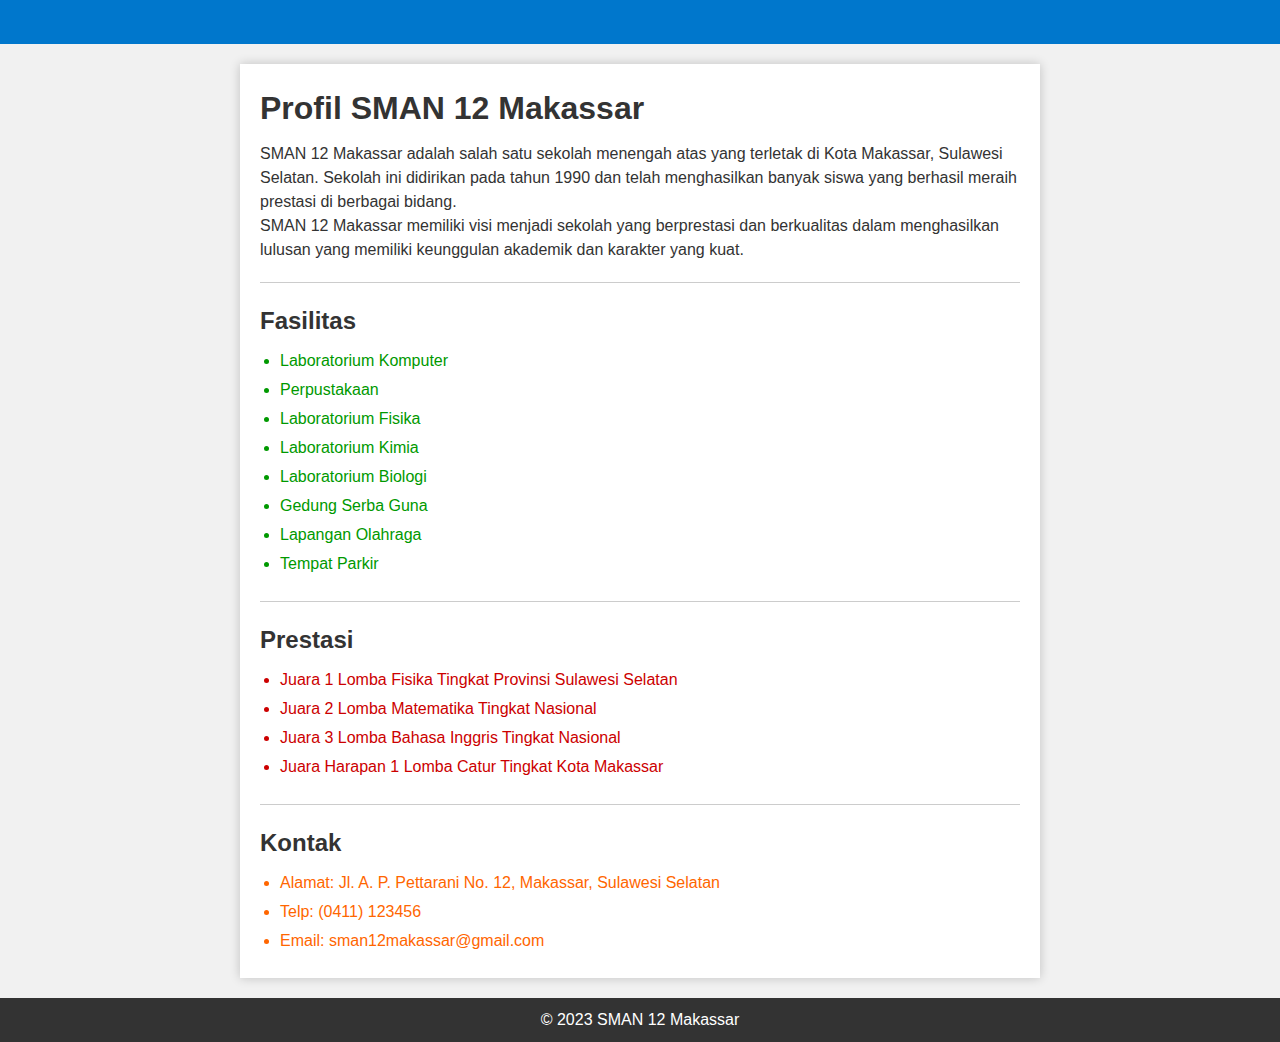
<file: ourprofile.html>
<!DOCTYPE html>
<html lang="en">

<head>
  <meta charset="UTF-8">
  <meta name="viewport" content="width=device-width, initial-scale=1.0">
  <title>SMAN 12 Makassar</title>
  <link rel="stylesheet" href="ourprofile.css">
</head>

<body>
  <!-- Header -->
  <header>
    <nav>
      <ul>
        <li><a href="#">Beranda</a></li>
        <li><a href="#">Profil</a></li>
        <li><a href="#">Fasilitas</a></li>
        <li><a href="#">Prestasi</a></li>
        <li><a href="#">Kontak</a></li>
      </ul>
    </nav>
  </header>

  <!-- Main Content -->
  <main>
    <!-- Profil Sekolah -->
    <section id="profil">
      <h1>Profil SMAN 12 Makassar</h1>
      <p>SMAN 12 Makassar adalah salah satu sekolah menengah atas yang terletak di Kota Makassar, Sulawesi Selatan. Sekolah ini didirikan pada tahun 1990 dan telah menghasilkan banyak siswa yang berhasil meraih prestasi di berbagai bidang.</p>
      <p>SMAN 12 Makassar memiliki visi menjadi sekolah yang berprestasi dan berkualitas dalam menghasilkan lulusan yang memiliki keunggulan akademik dan karakter yang kuat.</p>
    </section>

    <!-- Fasilitas -->
    <section id="fasilitas">
      <h2>Fasilitas</h2>
      <ul>
        <li>Laboratorium Komputer</li>
        <li>Perpustakaan</li>
        <li>Laboratorium Fisika</li>
        <li>Laboratorium Kimia</li>
        <li>Laboratorium Biologi</li>
        <li>Gedung Serba Guna</li>
        <li>Lapangan Olahraga</li>
        <li>Tempat Parkir</li>
      </ul>
    </section>

    <!-- Prestasi -->
    <section id="prestasi">
      <h2>Prestasi</h2>
      <ul>
        <li>Juara 1 Lomba Fisika Tingkat Provinsi Sulawesi Selatan</li>
        <li>Juara 2 Lomba Matematika Tingkat Nasional</li>
        <li>Juara 3 Lomba Bahasa Inggris Tingkat Nasional</li>
        <li>Juara Harapan 1 Lomba Catur Tingkat Kota Makassar</li>
      </ul>
    </section>

    <!-- Kontak -->
    <section id="kontak">
      <h2>Kontak</h2>
      <ul>
        <li>Alamat: Jl. A. P. Pettarani No. 12, Makassar, Sulawesi Selatan</li>
        <li>Telp: (0411) 123456</li>
        <li>Email: sman12makassar@gmail.com</li>
      </ul>
    </section>
  </main>

  <!-- Footer -->
  <footer>
    <p>&copy; 2023 SMAN 12 Makassar
</file>
<file: ourprofile.css>
/* Global Styles */
* {
    box-sizing: border-box;
    margin: 0;
    padding: 0;
  }
  
  body {
    font-family: Arial, sans-serif;
    font-size: 16px;
    line-height: 1.5;
    background-color: #f1f1f1;
    color: #333;
  }
  
  a {
    color: #0077cc;
    text-decoration: none;
  }
  
  a:hover {
    text-decoration: underline;
  }
  
  /* Header Styles */
  header {
    background-color: #0077cc;
    color: #fff;
    padding: 10px;
  }
  
  nav ul {
    list-style: none;
    display: flex;
    justify-content: space-between;
  }
  
  nav ul li {
    margin: 0 10px;
  }
  
  nav ul li a {
    font-weight: bold;
  }
  
  /* Main Content Styles */
  main {
    max-width: 800px;
    margin: 20px auto;
    padding: 20px;
    background-color: #fff;
    box-shadow: 0 0 10px rgba(0, 0, 0, 0.2);
  }
  
  section {
    margin-bottom: 20px;
    padding-bottom: 20px;
    border-bottom: 1px solid #ccc;
  }
  
  section:last-child {
    margin-bottom: 0;
    padding-bottom: 0;
    border-bottom: none;
  }
  
  h1 {
    font-size: 32px;
    margin-bottom: 10px;
  }
  
  h2 {
    font-size: 24px;
    margin-bottom: 10px;
  }
  
  ul {
    list-style: disc;
    margin-left: 20px;
  }
  
  li {
    margin-bottom: 5px;
  }
  
  /* Fasilitas Styles */
  #fasilitas li {
    color: #009900;
  }
  
  /* Prestasi Styles */
  #prestasi li {
    color: #cc0000;
  }
  
  /* Kontak Styles */
  #kontak li {
    color: #ff6600;
  }
  
  /* Footer Styles */
  footer {
    background-color: #333;
    color: #fff;
    padding: 10px;
    text-align: center;
  }
</file>
